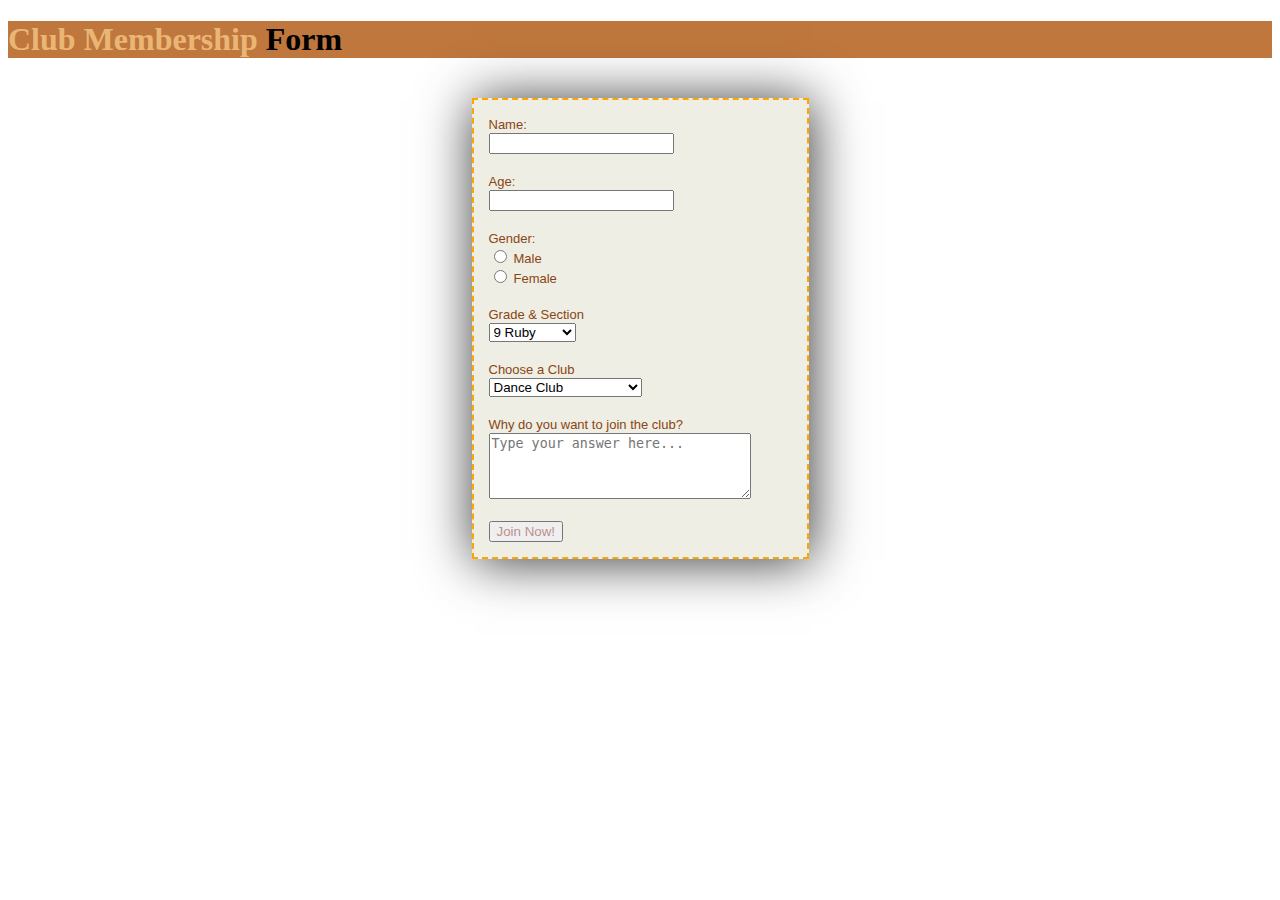
<file: index.html>
<!DOCTYPE html>
<html>
<head>
	<meta charset="utf-8">
	<meta name="viewport" content="width=device-width, initial-scale=1">
	<title>Q1Practice5</title>
	<link rel="stylesheet" type="text/css" href="style.css">
</head>
<body>

<div class="container1">
<h1><span style="color: #eab676;">Club Membership</span> Form</h1>
</div>
<br>

<div class="container2">
	<form action="">
		<label for="name">Name:</label>
		<br>
		<input type="text" id="name" name="name">
		<br><br>

		<label for="age">Age:</label>
		<br>
		<input type="number" id="age" name="age">
		<br><br>

		<label for="gender">Gender:</label>
		<br>
		<input type="radio" id="male" name="gender">
		<label for="male">Male</label>
		<br>
		<input type="radio" id="female" name="gender">
		<label for="female">Female</label>
		<br><br>

		<label for="selection">Grade & Section</label>
		<br>
		<select id="campus" name="campus">
			<option value="9R">9 Ruby</option>
			<option value="9T">9 Topaz</option>
			<option value="9E">9 Emerald</option>
			<option value="9S">9 Sapphire</option>
		</select>
		<br><br>

		<label for="selection">Choose a Club</label>
		<br>
		<select id="campus" name="campus">
			<option value="DC">Dance Club</option>
			<option value="GC">Glee Club</option>
			<option value="VC">Varsity Club</option>
			<option value="CC">Communications Club</option>
			<option value="9R">Marching Band</option>
		
		</select>
		<br><br>

		<label for="why">Why do you want to join the club?</label>
		<br>
		<textarea rows="4" cols="30" placeholder="Type your answer here..."></textarea>
		<br><br>

		<input type="submit" id="submit" name="submit" value="Join Now!">

	</form>
</div>

</body>
</html>
</file>
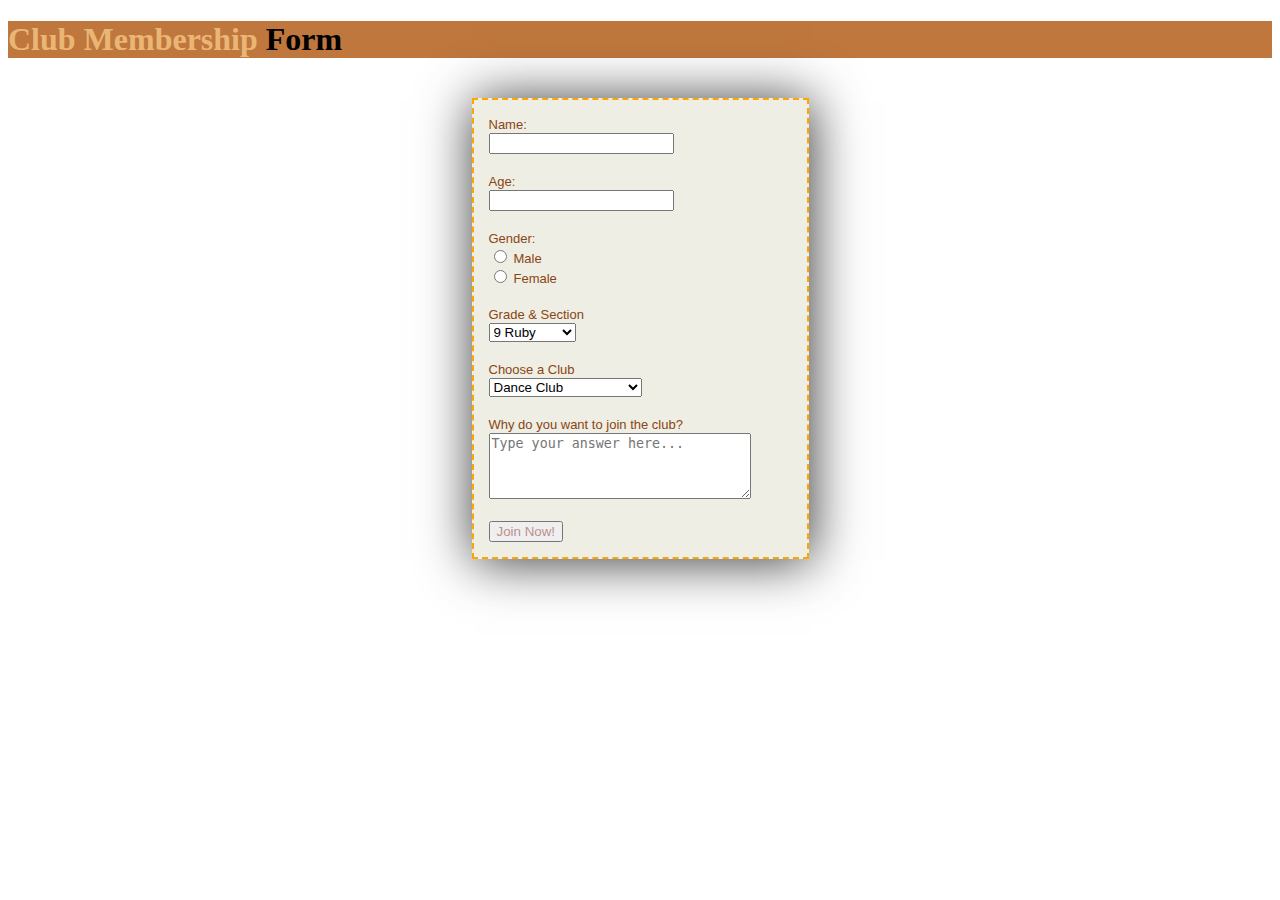
<file: Membership[1].html>
<!DOCTYPE html>
<html>
<head>
	<meta charset="utf-8">
	<meta name="viewport" content="width=device-width, initial-scale=1">
	<title>Q1Practice5</title>
	<link rel="stylesheet" type="text/css" href="style.css">
</head>
<body>

<div class="container1">
<h1><span style="color: #eab676;">Club Membership</span> Form</h1>
</div>
<br>

<div class="container2">
	<form action="">
		<label for="name">Name:</label>
		<br>
		<input type="text" id="name" name="name">
		<br><br>

		<label for="age">Age:</label>
		<br>
		<input type="number" id="age" name="age">
		<br><br>

		<label for="gender">Gender:</label>
		<br>
		<input type="radio" id="male" name="gender">
		<label for="male">Male</label>
		<br>
		<input type="radio" id="female" name="gender">
		<label for="female">Female</label>
		<br><br>

		<label for="selection">Grade & Section</label>
		<br>
		<select id="campus" name="campus">
			<option value="9R">9 Ruby</option>
			<option value="9T">9 Topaz</option>
			<option value="9E">9 Emerald</option>
			<option value="9S">9 Sapphire</option>
		</select>
		<br><br>

		<label for="selection">Choose a Club</label>
		<br>
		<select id="campus" name="campus">
			<option value="DC">Dance Club</option>
			<option value="GC">Glee Club</option>
			<option value="VC">Varsity Club</option>
			<option value="CC">Communications Club</option>
			<option value="9R">Marching Band</option>
		
		</select>
		<br><br>

		<label for="why">Why do you want to join the club?</label>
		<br>
		<textarea rows="4" cols="30" placeholder="Type your answer here..."></textarea>
		<br><br>

		<input type="submit" id="submit" name="submit" value="Join Now!">

	</form>
</div>

</body>
</html>
</file>
<file: style.css>
.container1{
	background-color: #bf773d;
}
.container2{
	background-color: #eeeee4;
	width:303px;
	padding: 15px;
	margin: auto;
	box-shadow: 2px 2px 50px rgba(0,0,0, 0.8);
	border: 2px dashed orange;
}

#submit{
	background-color: #bf7773d;
	color: rosybrown;
}

body{
	background-image: url('https://ketokarma.com/wp-content/uploads/2019/09/AdobeStock_169755950.jpeg');
	background-repeat:no-repeat;
	background-size:cover;
	background-attachment: fixed;
}
label{
	font-family: sans-serif;
	font-size: 13px;
	color: saddlebrown;
}
id{
	background-color: rosybrown;
	color: saddlebrown;
}
text{
	background-color: rosybrown;
	color: saddlebrown;
}
</file>
